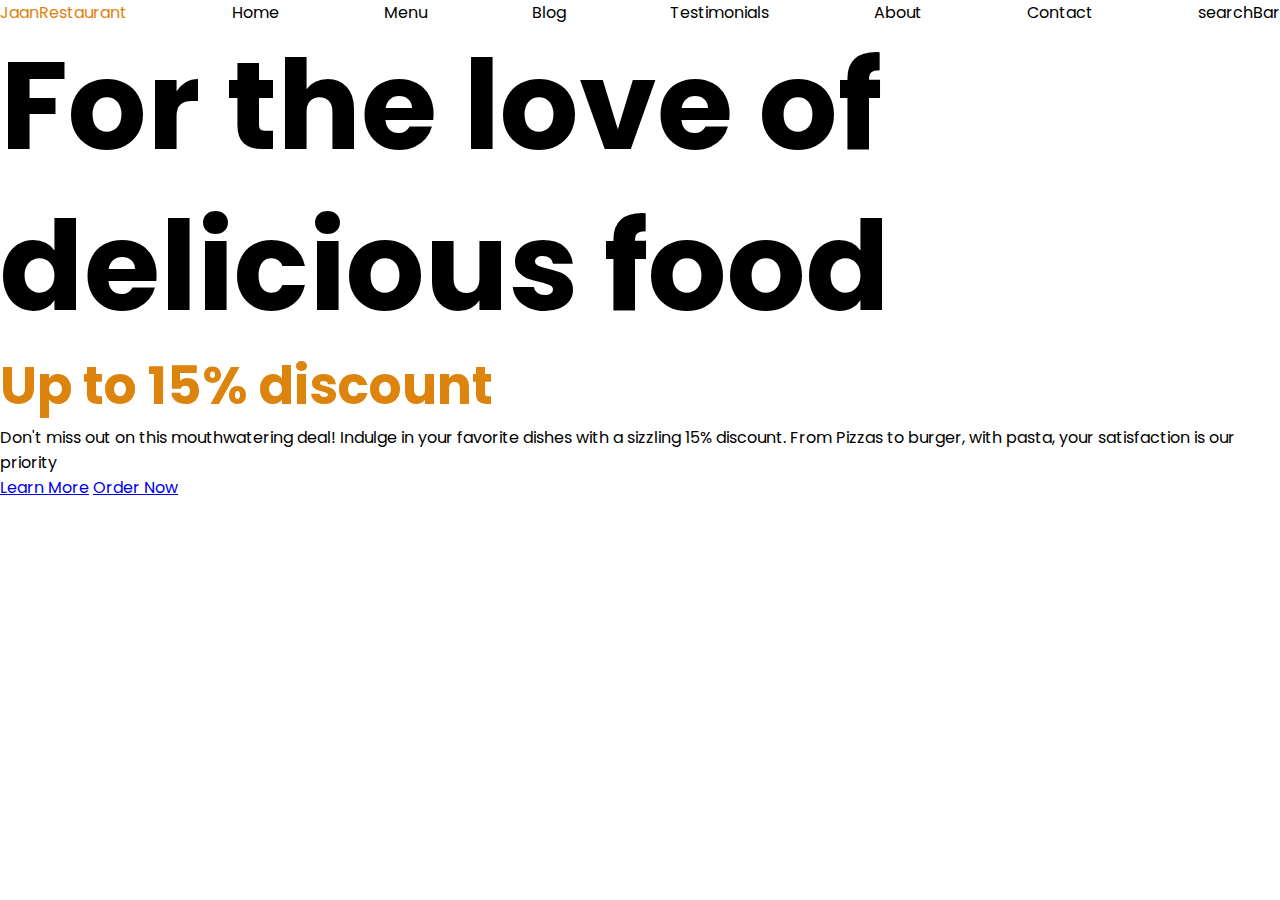
<file: starter/JaanRestaurant/index.html>
<!DOCTYPE html>
<html lang="en">
	<head>
		<meta charset="UTF-8" />
		<meta name="viewport" content="width=device-width, initial-scale=1.0" />
		<link rel="stylesheet" href="./style.css" />
		<title>Jaan Restaurant</title>
	</head>
	<body>
		<header>
			<nav>
				<!--UL stands for unordered List-->
				<ul>
					<li class="logo">JaanRestaurant</li>
					<li>Home</li>
					<li>Menu</li>
					<li>Blog</li>
					<li>Testimonials</li>
					<li>About</li>
					<li>Contact</li>
					<li>searchBar</li>
				</ul>
			</nav>

			<h1>
				For the love of <br />
				delicious food
			</h1>
			<h2>Up to 15% discount</h2>

			<p>
				Don't miss out on this mouthwatering deal! Indulge in your favorite
				dishes with a sizzling 15% discount. From Pizzas to burger, with pasta,
				your satisfaction is our priority
			</p>

      <a href="facebook.com">Learn More</a>
      <a href="facebook.com">Order Now</a>

		</header>
	</body>
</html>
</file>
<file: starter/JaanRestaurant/style.css>
@import url('https://fonts.googleapis.com/css2?family=Poppins:ital,wght@0,100;0,200;0,300;0,400;0,500;0,600;0,700;0,800;0,900;1,100;1,200;1,300;1,400;1,500;1,600;1,700;1,800;1,900&display=swap');

:root {
	--color-primary: #dc840d;
	--color-primary-light: #f89f2a;
	--color-secondary: #eee;
}

* {
	margin: 0;
  padding: 0;
}

body {
	font-family: 'Poppins';
}

.logo,
h2 {
	color: var(--color-primary);
}

h1 {
	font-size: 124px;
	line-height: 1.3;
}
h2 {
	font-size: 52px;
}

ul {
	
	list-style: none;

	display: flex;
	justify-content: space-between;
}
</file>
